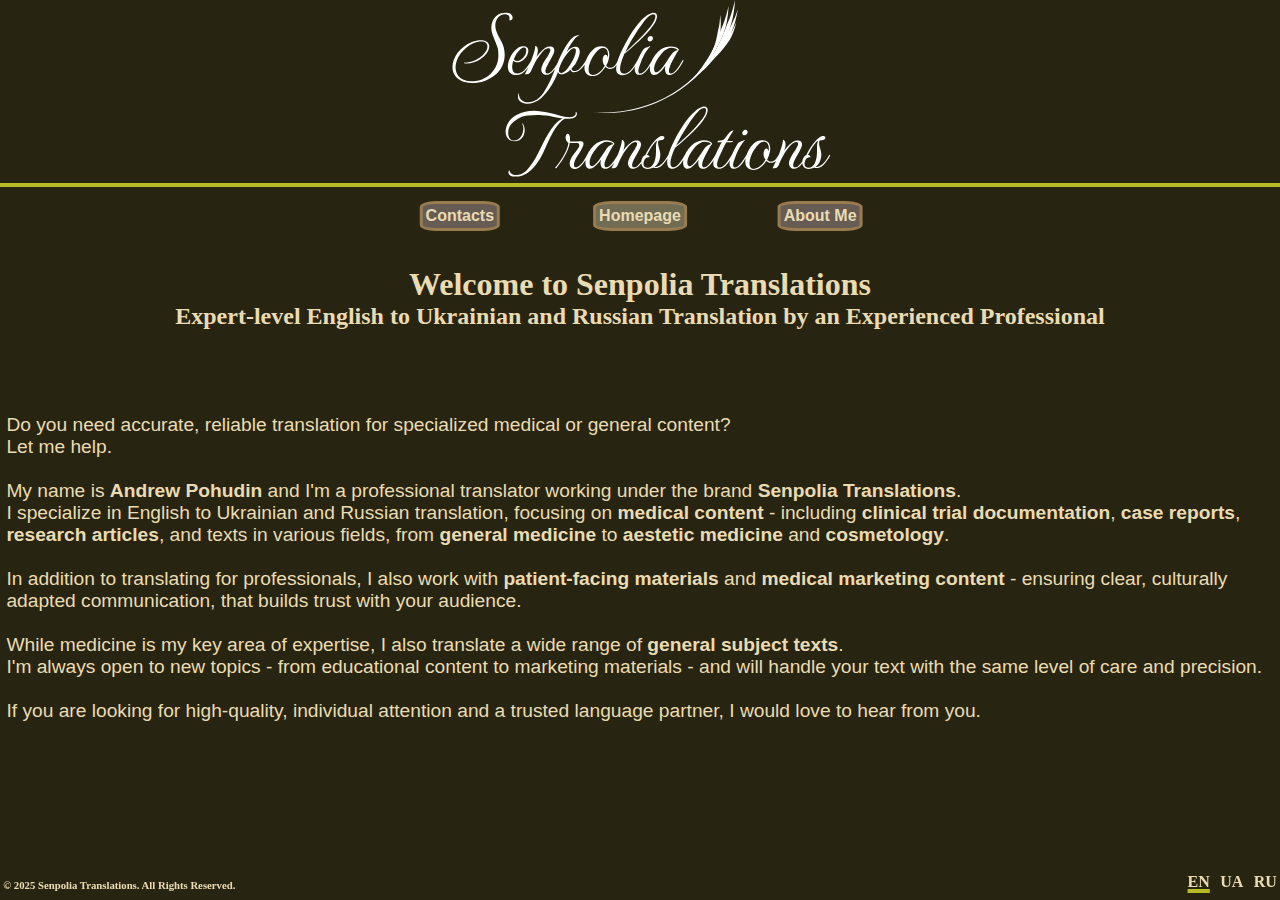
<file: index.html>
<!DOCTYPE html>
<html lang="en">
  <head>
    <meta charset="UTF-8">
    <meta name="viewport" content="width=device-width, initial-scale=1">
    <title>Senpolia Translations - Professional Translation Services</title>
    <meta name="description" content="Professional medical translation from English into Ukrainian and Russian. Senpolia Translations delivers precise, reliable language solutions for life sciences and healthcare industries.">
    <link rel="icon" type="svg+xml" href="./favicon.svg">
    <meta http-equiv="Content-Security-Policy" content="default-src 'self'; img-src 'self'; style-src 'self'; object-src 'none'">
    <link rel="stylesheet" href="./css/index.css">
    <meta name="google-site-verification" content="Jv1XWz5EisPBhUmOPkl0Ue0lr7yRQaDIZRuBOZKJ_iM" />
  </head>
  <body>
    <div class="header">
      <img id="Main_logo" src="./images/website-logo.svg" alt="Website Logo">
    </div>
    <div id="redline"></div>
    <nav class="menu">
        <a href="./index.html" id="Homepage">Homepage</a>
        <a href="./about/about.html" id="About_Me">About Me</a>
        <a href="./contacts/contacts.html" id="Contacts">Contacts</a> 
    </nav>
    <div id="greenline"></div>
    <h6 class="copyright">© 2025 Senpolia Translations. All Rights Reserved.</h6>
    <nav class="languages">
      <a href="./index.html" id="en">EN</a>
      <a href="./ua/index.html" id="ua">UA</a>
      <a href="./ru/index.html" id="ru">RU</a>
    </nav>
    <div class="greeting">
      <h1>Welcome to Senpolia Translations</h1>
      <h2>Expert-level English to Ukrainian and Russian Translation by an Experienced Professional</h2>
    </div>
    <div class="other-info">
      <p>Do you need accurate, reliable translation for specialized medical or general content?</p>
      <p>Let me help.</p>
      <br>
      <p>My name is <b>Andrew Pohudin</b> and I'm a professional translator working under the brand <b>Senpolia Translations</b>.</p>
      <p>I specialize in English to Ukrainian and Russian translation, focusing on <b>medical content</b> - including <b>clinical trial documentation</b>, <b>case reports</b>, <b>research articles</b>, and texts in various fields, from <b>general medicine</b> to <b>aestetic medicine</b> and <b>cosmetology</b>.</p>
      <br>
      <p>In addition to translating for professionals, I also work with <b>patient-facing materials</b> and <b>medical marketing content</b> - ensuring clear, culturally adapted communication, that builds trust with your audience.</p>
      <br>
      <p>While medicine is my key area of expertise, I also translate a wide range of <b>general subject texts</b>.<br>I'm always open to new topics - from educational content to marketing materials - and will handle your text with the same level of care and precision.</p>
      <br>
      <p>If you are looking for high-quality, individual attention and a trusted language partner, I would love to hear from you.</p>
    </div>
  </body>
</html>
</file>
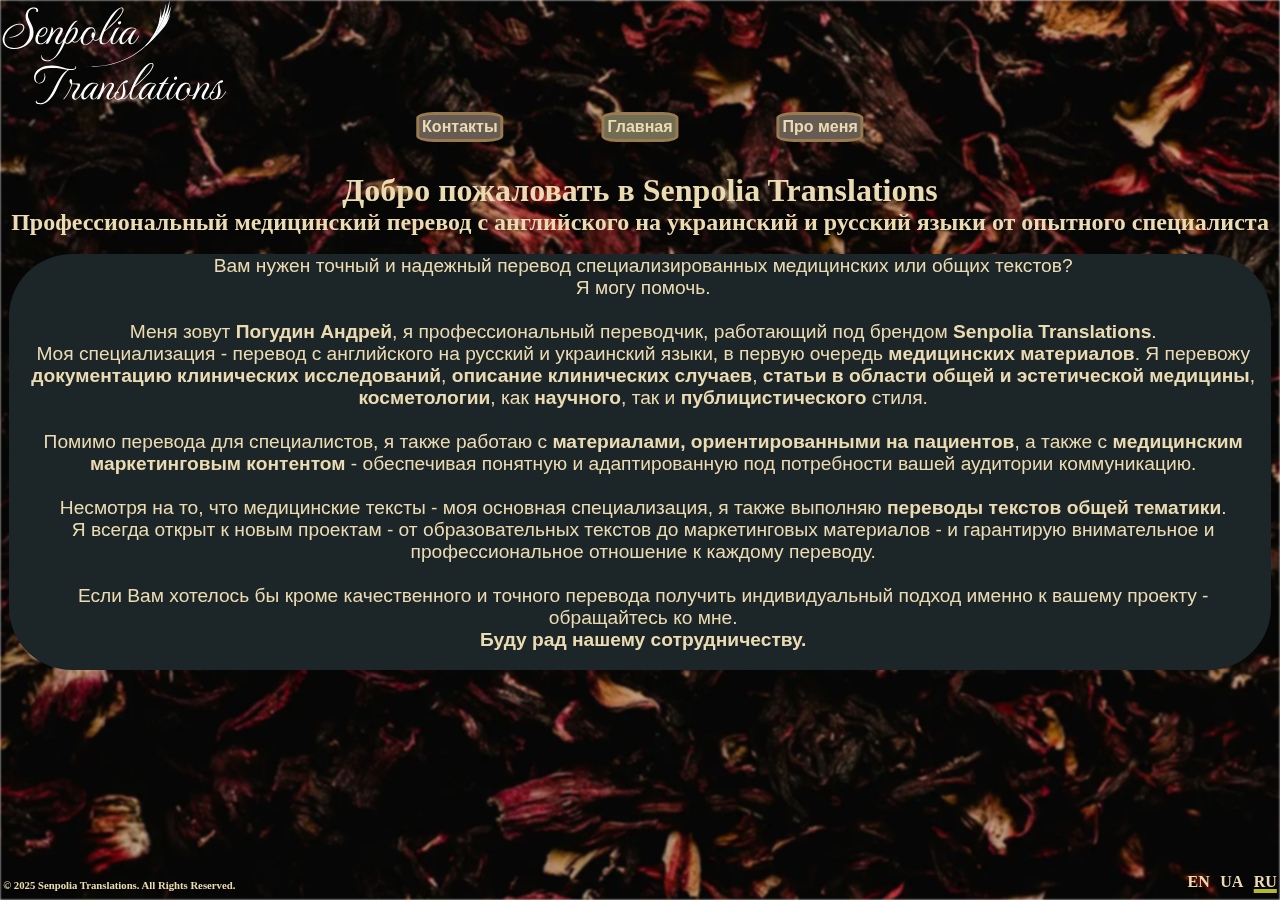
<file: ru/index.html>
<!DOCTYPE html>
<html lang="ru">
  <head>
    <meta charset="UTF-8">
    <meta name="viewport" content="width=device-width, initial-scale=1">
    <title>Senpolia Translations - Профессиональные услуги перевода</title>
    <meta name="description" content="Senpolia Translations предлагает профессиональные услуги медицинского перевода с английского на украинский и русский языки. Точность, конфиденциальность и специализация в сфере здравоохранения и фармацевтики.">
    <link rel="icon" type="svg+xml" href="../favicon.svg">
    <link rel="stylesheet" href="./css/index.css">
    <meta http-equiv="Content-Security-Policy" content="default-src 'self'; img-src 'self'; style-src 'self'; object-src 'none'">
  </head>
  <body>
    <div class="header">
      <img id="Main_logo" src="../images/website-logo.svg" alt="Website Logo">
    </div>
    <div id="redline"></div>
    <nav class="menu">
        <a href="./index.html" id="Homepage">Главная</a>
        <a href="./about/about.html" id="About_Me">Про меня</a>
        <a href="./contacts/contacts.html" id="Contacts">Контакты</a> 
    </nav>
    <div id="greenline"></div>
    <h6 class="copyright">© 2025 Senpolia Translations. All Rights Reserved.</h6>
    <nav class="languages">
      <a href="../index.html" id="en">EN</a>
      <a href="../ua/index.html" id="ua">UA</a>
      <a href="./index.html" id="ru">RU</a>
    </nav>
    <div class="greeting">
      <h1>Добро пожаловать в Senpolia Translations</h1>
      <h2>Профессиональный медицинский перевод с английского на украинский и русский языки от опытного специалиста</h2>
    </div>
    <div class="other-info">
      <p>Вам нужен точный и надежный перевод специализированных медицинских или общих текстов?</p>
      <p>Я могу помочь.</p>
      <br>
      <p>Меня зовут <b>Погудин Андрей</b>, я профессиональный переводчик, работающий под брендом <b>Senpolia Translations</b>.</p>
      <p>Моя специализация - перевод с английского на русский и украинский языки, в первую очередь <b>медицинских материалов</b>. Я перевожу <b>документацию клинических исследований</b>, <b>описание клинических случаев</b>, <b>статьи в области общей и эстетической медицины</b>, <b>косметологии</b>, как <b>научного</b>, так и <b>публицистического</b> стиля.</p>
      <br>
      <p>Помимо перевода для специалистов, я также работаю с <b>материалами, ориентированными на пациентов</b>, а также с <b>медицинским маркетинговым контентом</b> - обеспечивая понятную и адаптированную под потребности вашей аудитории коммуникацию.</p>
      <br>
      <p>Несмотря на то, что медицинские тексты - моя основная специализация, я также выполняю <b>переводы текстов общей тематики</b>.</p>
      <p>Я всегда открыт к новым проектам - от образовательных текстов до маркетинговых материалов - и гарантирую внимательное и профессиональное отношение к каждому переводу.</p>
      <br>
      <p>Если Вам хотелось бы кроме качественного и точного перевода получить индивидуальный подход именно к вашему проекту - обращайтесь ко мне.</p>
      <p><b>Буду рад нашему сотрудничеству.</b></p>
    </div>
  </body>
</html>
</file>
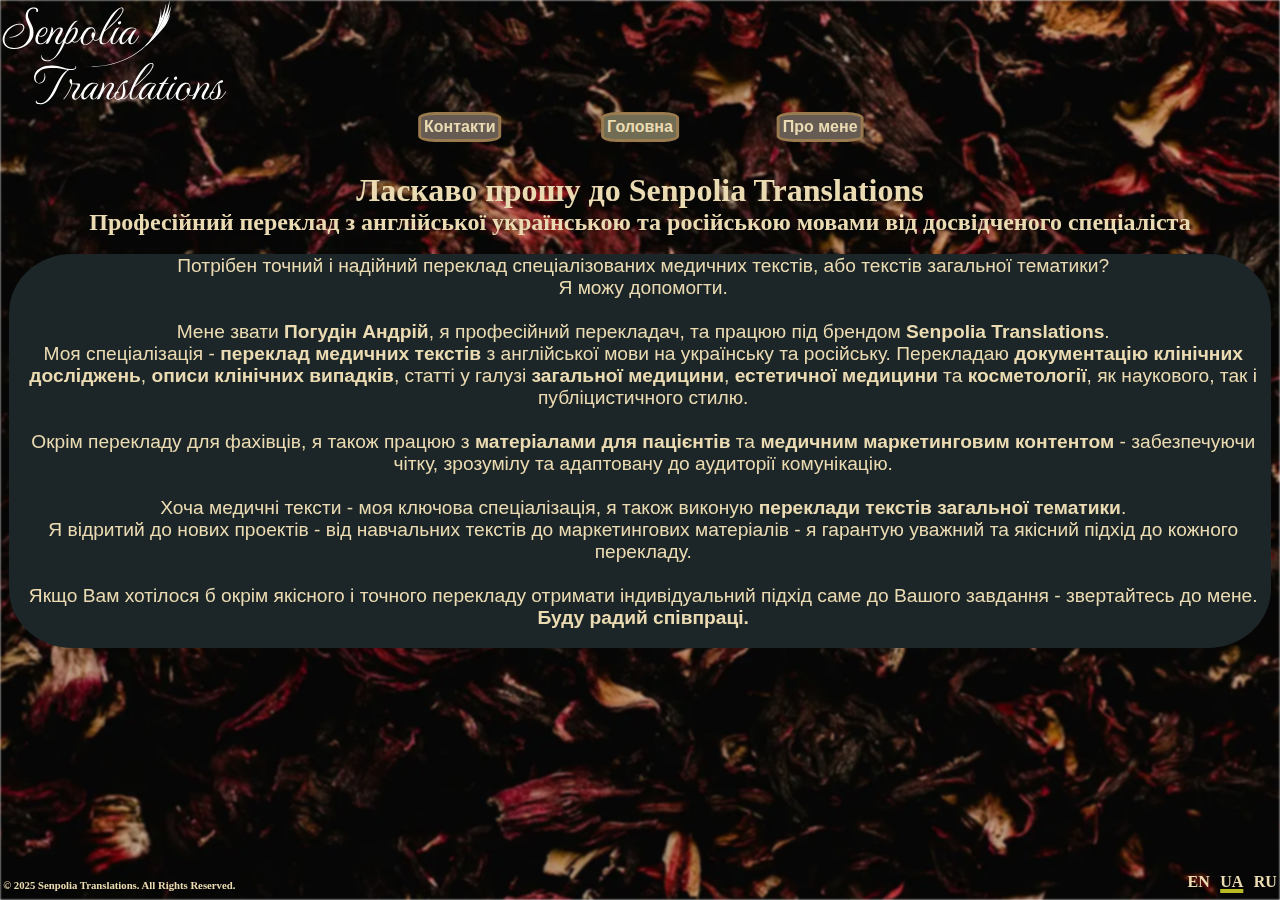
<file: ua/index.html>
<!DOCTYPE html>
<html lang="uk">
  <head>
    <meta charset="UTF-8">
    <meta name="viewport" content="width=device-width, initial-scale=1">
    <title>Senpolia Translations - професійні послуги перекладу</title>
    <meta name="description" content="Професійні послуги перекладу вузькоспеціалізованих медичних текстів, документів, статей з англійської мови. Переклад текстів у галузі загальної медицини з англійської мови. Високоякісний переклад текстів загальної тематики, маркетингових матеріалів з англійської мови.">
    <link rel="icon" type="svg+xml" href="../favicon.svg">
    <link rel="stylesheet" href="./css/index.css">
    <meta http-equiv="Content-Security-Policy" content="default-src 'self'; img-src 'self'; style-src 'self'; object-src 'none'">
  </head>
  <body>
    <div class="header">
      <img id="Main_logo" src="../images/website-logo.svg" alt="Website Logo">
    </div>
    <div id="redline"></div>
    <nav class="menu">
        <a href="./index.html" id="Homepage">Головна</a>
        <a href="./about/about.html" id="About_Me">Про мене</a>
        <a href="./contacts/contacts.html" id="Contacts">Контакти</a> 
    </nav>
    <div id="greenline"></div>
    <h6 class="copyright">© 2025 Senpolia Translations. All Rights Reserved.</h6>
    <nav class="languages">
      <a href="../index.html" id="en">EN</a>
      <a href="./index.html" id="ua">UA</a>
      <a href="../ru/index.html" id="ru">RU</a>
    </nav>
    <div class="greeting">
      <h1>Ласкаво прошу до Senpolia Translations</h1>
      <h2>Професійний переклад з англійської українською та російською мовами від досвідченого спеціаліста</h2>
    </div>
    <div class="other-info">
      <p>Потрібен точний і надійний переклад спеціалізованих медичних текстів, або текстів загальної тематики?</p>
      <p>Я можу допомогти.</p>
      <br>
      <p>Мене звати <b>Погудін Андрій</b>, я професійний перекладач, та працюю під брендом <b>Senpolia Translations</b>.</p>
      <p>Моя спеціалізація - <b>переклад медичних текстів</b> з англійської мови на українську та російську. Перекладаю <b>документацію клінічних досліджень</b>, <b>описи клінічних випадків</b>, статті у галузі <b>загальної медицини</b>, <b>естетичної медицини</b> та <b>косметології</b>, як наукового, так і публіцистичного стилю.</p>
      <br>
      <p>Окрім перекладу для фахівців, я також працюю з <b>матеріалами для пацієнтів</b> та <b>медичним маркетинговим контентом</b> - забезпечуючи чітку, зрозумілу та адаптовану до аудиторії комунікацію.</p>
      <br>
      <p>Хоча медичні тексти - моя ключова спеціалізація, я також виконую <b>переклади текстів загальної тематики</b>.</p>
      <p>Я відритий до нових проектів - від навчальних текстів до маркетингових матеріалів - я гарантую уважний та якісний підхід до кожного перекладу.</p>
      <br>
      <p>Якщо Вам хотілося б окрім якісного і точного перекладу отримати індивідуальний підхід саме до Вашого завдання - звертайтесь до мене.</p>
      <p><b>Буду радий співпраці.</b></p>
    </div>
  </body>
</html>
</file>
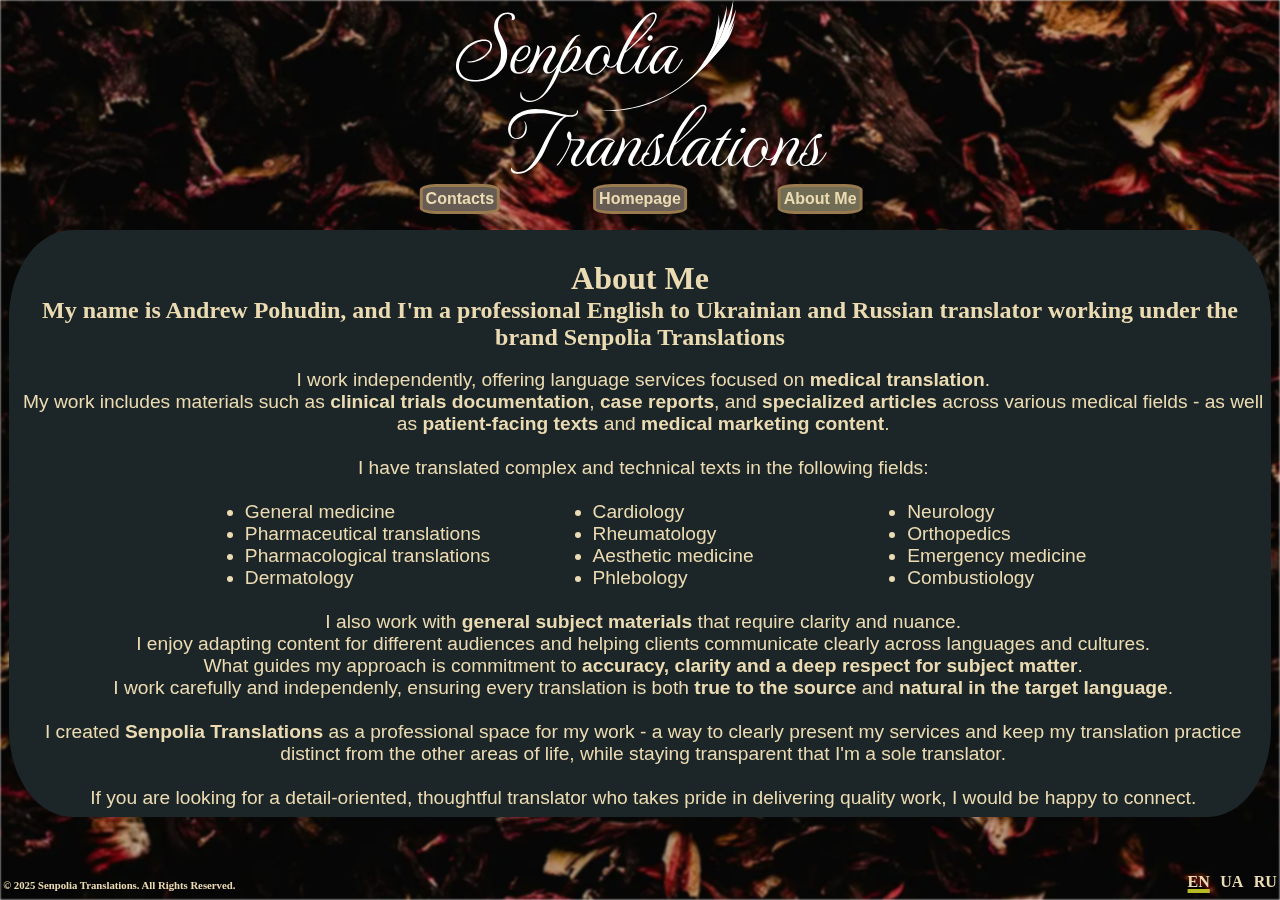
<file: about/about.html>
<!DOCTYPE html>
<html lang="en">
  <head>
    <meta charset="UTF-8">
    <meta name="viewport" content="width=device-width, initial-scale=1">
    <title>Senpolia Translations - About</title>
    <meta name="description" content="Meet the founder of Senpolia Translations: a professional medical translator committed to accurate and culturally appropriate English to Ukrainian and Russian translations">
    <!-- <link rel="icon" type="svg+xml" href="../favicon.svg"> -->
    <link rel="icon" type="image/png" href="../favicon-192.png">
    <meta http-equiv="Content-Security-Policy" content="default-src 'self'; img-src 'self'; style-src 'self'; object-src 'none'">
    <link rel="stylesheet" href="../css/about.css">
    <script type="application/ld+json">
      {
        "@context": "https://schema.org",
        "@type": "ProfessionalService",
        "name": "Senpolia Translations",
        "url": "https://senpolia-translations.pages.dev/about/about",
        "description": "Meet the founder of Senpolia Translations: a professional medical translator committed to accurate and culturally appropriate English to Ukrainian and Russian translations",
        "AreaServed": [
          { "@type": "Country", "name": "Ukraine" },
          { "@type": "Continent", "name": "Europe" },
          { "@type": "Country", "name": "United States" }
        ],
        "SameAs": [
          "https://www.linkedin.com/in/andrew-pohudin-445a6b320/"
        ],
        "serviceType": "English to Ukrainian and Russian translation",
        "produces": "Translated documents in DOCX, PDF, ODT, or TXT format",
        "provider": {
          "@type": "Person",
          "name": "Andrew Pohudin"
        },
        "address": {
          "@type": "PostalAddress",
          "addressLocality": "Kyiv",
          "addressCountry": "UA"
        }
      }
    </script>
  </head>
  <body>
    <header>
      <img id="Main_logo" src="../images/website-logo.svg" alt="Website Logo">
      <nav class="menu">
          <a href="../index.html" id="Homepage">Homepage</a>
          <a href="./about.html" id="About_Me">About Me</a>
          <a href="../contacts/contacts.html" id="Contacts">Contacts</a> 
      </nav>
    </header>
    <main>
      <section class="aboutme-info">
        <h1><b>About Me</b></h1>
        <h2>My name is Andrew Pohudin, and I'm a professional English to Ukrainian and Russian translator working under the brand <b>Senpolia Translations</b></h2>
      </section>
      <section class ="aboutme-otherinfo">
        <p class="first">I work independently, offering language services focused on <b>medical translation</b>.</p>
        <p class="first">My work includes materials such as <b>clinical trials documentation</b>, <b>case reports</b>, and <b>specialized articles</b> across various medical fields - as well as <b>patient-facing texts</b> and <b>medical marketing content</b>.</p>
        <br>
        <p class="second">I have translated complex and technical texts in the following fields:</p>
        <br>
        <div class="areas-container">
          <ul id="areas-1">
            <li>General medicine</li>
            <li>Pharmaceutical translations</li>
            <li>Pharmacological translations</li>
            <li>Dermatology</li>
          </ul>
          <ul id="areas-2">
            <li>Cardiology</li>
            <li>Rheumatology</li>
            <li>Aesthetic medicine</li>
            <li>Phlebology</li>
          </ul>
          <ul id="areas-3">
            <li>Neurology</li>
            <li>Orthopedics</li>
            <li>Emergency medicine</li>
            <li>Combustiology</li>
          </ul>
        </div>
        <br>
        <p class="second">I also work with <b>general subject materials</b> that require clarity and nuance.<br>I enjoy adapting content for different audiences and helping clients communicate clearly across languages and cultures.</p>
        <p class="second">What guides my approach is commitment to <b>accuracy, clarity and a deep respect for subject matter</b>.<br>I work carefully and independenly, ensuring every translation is both <b>true to the source</b> and <b>natural in the target language</b>.</p>
        <br>
        <p class="last">I created <b>Senpolia Translations</b> as a professional space for my work - a way to clearly present my services and keep my translation practice distinct from the other areas of life, while staying transparent that I'm a sole translator.</p>
        <br>
        <p class="last">If you are looking for a detail-oriented, thoughtful translator who takes pride in delivering quality work, I would be happy to connect.</p>
      </section>
    </main>
    <footer>
      <h6 class="copyright">© 2025 Senpolia Translations. All Rights Reserved.</h6>
      <nav class="languages">
        <a href="../about/about.html" id="en">EN</a>
        <a href="../ua/about/about.html" id="ua">UA</a>
        <a href="../ru/about/about.html" id="ru">RU</a>
      </nav>
    </footer>
  </body>
</html>
</file>
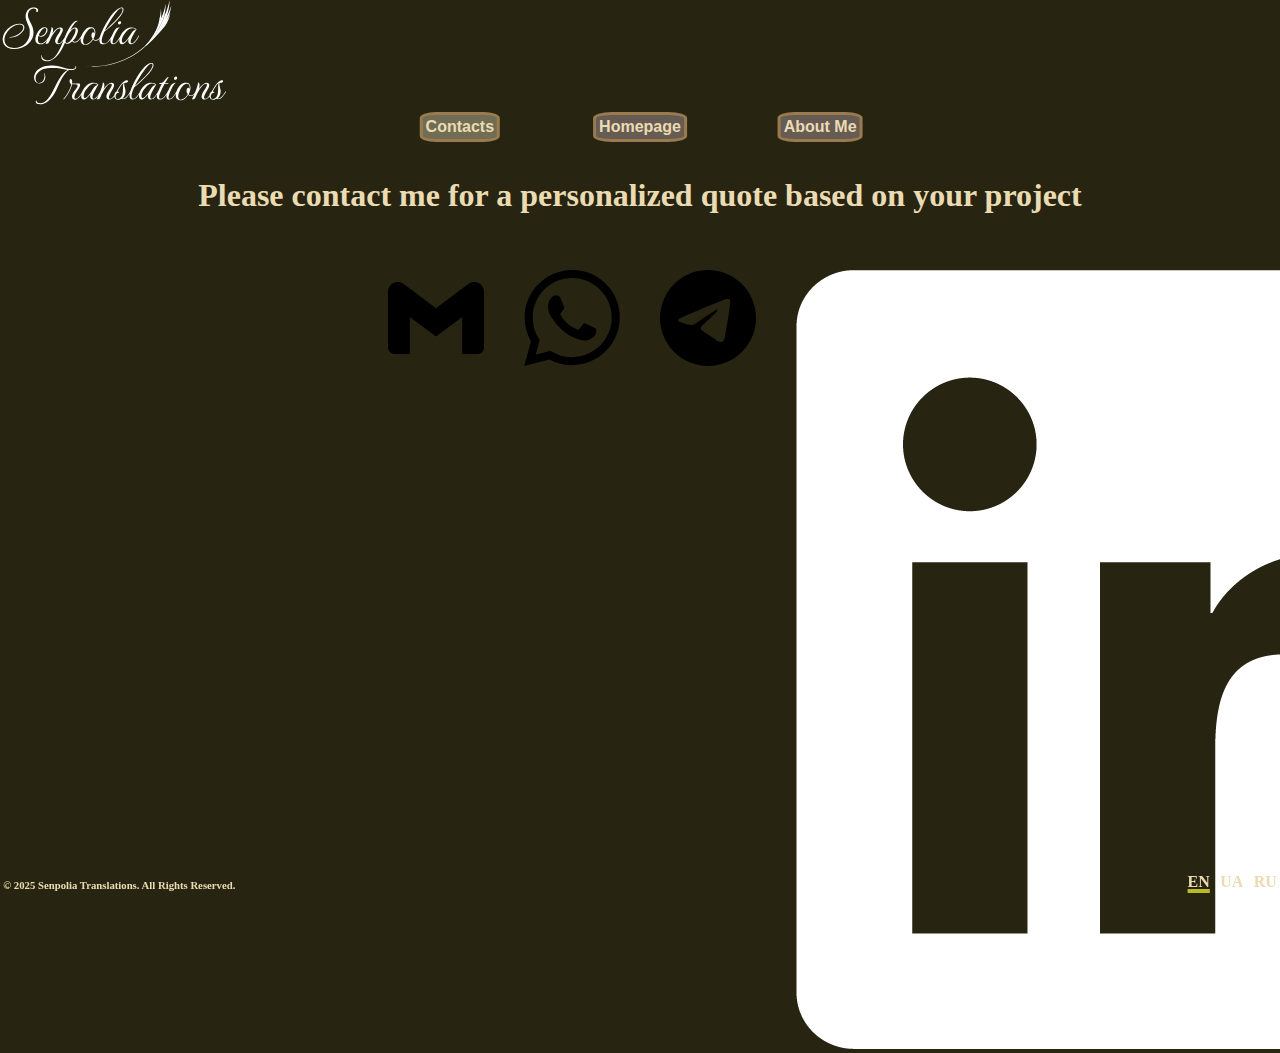
<file: contacts/contacts.html>
<!DOCTYPE html>
<html lang="en">
  <head>
    <meta charset="UTF-8">
    <meta name="viewport" content="width=device-width, initial-scale=1">
    <title>Senpolia Translations - Contacts</title>
    <meta name="description" content="Contact Senpolia Translations to request a quote or discuss your English to Ukrainian/Russian medical translation needs. Prompt replies and professional service guaranteed.">
    <!-- <link rel="icon" type="svg+xml" href="../favicon.svg"> -->
    <link rel="icon" type="image/png" href="../favicon-192.png">
    <link rel="stylesheet" href="../css/contacts.css">
    <meta http-equiv="Content-Security-Policy" content="default-src 'self'; img-src 'self'; style-src 'self'; object-src 'none'">
    <script type="application/ld+json">
      {
        "@context": "https://schema.org",
        "@type": "ProfessionalService",
        "name": "Senpolia Translations",
        "url": "https://senpolia-translations.pages.dev/contacts/contacts",
        "description": "Contact Senpolia Translations to request a quote or discuss your English to Ukrainian/Russian medical translation needs. Prompt replies and professional service guaranteed.",
        "AreaServed": [
          { "@type": "Country", "name": "Ukraine" },
          { "@type": "Continent", "name": "Europe" },
          { "@type": "Country", "name": "United States" }
        ],
        "SameAs": [
          "https://www.linkedin.com/in/andrew-pohudin-445a6b320/"
        ],
        "serviceType": "English to Ukrainian and Russian translation",
        "produces": "Translated documents in DOCX, PDF, ODT, or TXT format",
        "provider": {
          "@type": "Person",
          "name": "Andrew Pohudin"
        },
        "address": {
          "@type": "PostalAddress",
          "addressLocality": "Kyiv",
          "addressCountry": "UA"
        }
      }
    </script>
  </head>
  <body>
    <header>
      <img id="Main_logo" src="../images/website-logo.svg" alt="Website Logo">
      <nav class="menu">
          <a href="../index.html" id="Homepage">Homepage</a>
          <a href="../about/about.html" id="About_Me">About Me</a>
          <a href="./contacts.html" id="Contacts">Contacts</a> 
      </nav>
    </header>
    <main>
      <h1>Please contact me for a personalized quote based on your project</h1>
      <section class="logos-container">
        <a href="mailto:senpoliaterra@gmail.com" class="gmail-logo" target="_blank" rel="noopener noreferrer">
          <img src="../images/gmail-light.svg" alt="Gmail logo">
        </a>
        <a href="https://wa.me/380939488559" class="whatsapp-logo" target="_blank" rel="noopener noreferrer">
          <img src="../images/whatsapp-light.svg" alt="Whatsapp logo">
        </a>
        <a href="https://t.me/SpTr_translations" class="telegram-logo" target="_blank" rel="noopener noreferrer">
          <img src="../images/telegram-light.svg" alt="Telegram logo">
        </a>
        <a href="http://www.linkedin.com/in/andrew-pohudin-445a6b320" class="linkedin-logo" target="_blank" rel="noopener noreferrer">
          <img src="../images/linkedin-light.png" alt="LinkedIn logo">
        </a>
      </section>
    </main>
    <footer>
      <h6 class="copyright">© 2025 Senpolia Translations. All Rights Reserved.</h6>
      <nav class="languages">
        <a href="./contacts.html" id="en">EN</a>
        <a href="../ua/contacts/contacts.html" id="ua">UA</a>
        <a href="../ru/contacts/contacts.html" id="ru">RU</a>
      </nav>
    </footer>
  </body>
</html>
</file>
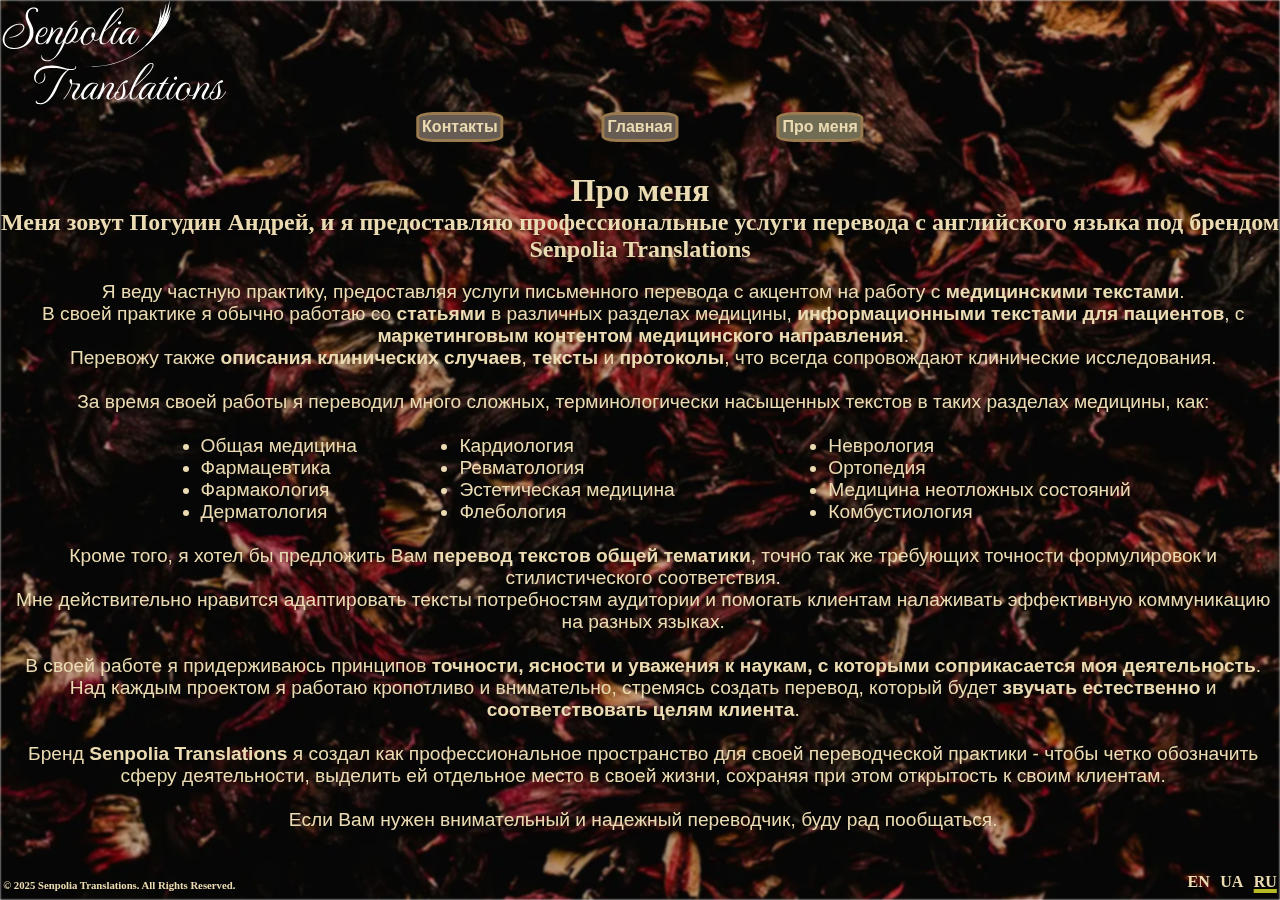
<file: ru/about/about.html>
<!DOCTYPE html>
<html lang="en">
  <head>
    <meta charset="UTF-8">
    <meta name="viewport" content="width=device-width, initial-scale=1">
    <title>Senpolia Translations - Про меня</title>
    <meta name="description" content="Узнайте больше о переводчике, стоящим за Senpolia Translations - специалисте по переводу с английского на украинский русский с глубоким знанием терминологии в области здравоохранения.">
    <link rel="icon" type="svg+xml" href="../../favicon.svg">
    <meta http-equiv="Content-Security-Policy" content="default-src 'self'; img-src 'self'; style-src 'self'; object-src 'none'">
    <link rel="stylesheet" href="../css/about.css">
  </head>
  <body>
    <div class="header">
      <img id="Main_logo" src="../../images/website-logo.svg" alt="Website Logo">
    </div>
    <div id="redline"></div>
    <nav class="menu">
        <a href="../index.html" id="Homepage">Главная</a>
        <a href="../about/about.html" id="About_Me">Про меня</a>
        <a href="../contacts/contacts.html" id="Contacts">Контакты</a> 
    </nav>
    <div id="greenline"></div>
    <h6 class="copyright">© 2025 Senpolia Translations. All Rights Reserved.</h6>
    <nav class="languages">
      <a href="../../about/about.html" id="en">EN</a>
      <a href="../../ua/about/about.html" id="ua">UA</a>
      <a href="../../ru/about/about.html" id="ru">RU</a>
    </nav>
    <div class="aboutme-info">
      <h1><b>Про меня</b></h1>
      <h2>Меня зовут Погудин Андрей, и я предоставляю профессиональные услуги перевода с английского языка под брендом Senpolia Translations</h2>
    </div>
    <div class ="aboutme-otherinfo">
      <p>Я веду частную практику, предоставляя услуги письменного перевода с акцентом на работу с <b>медицинскими текстами</b>.</p>
      <p>В своей практике я обычно работаю со <b>статьями</b> в различных разделах медицины, <b>информационными текстами для пациентов</b>, с <b>маркетинговым контентом медицинского направления</b>.</p>
      <p>Перевожу также <b>описания клинических случаев</b>, <b>тексты</b> и <b>протоколы</b>, что всегда сопровождают клинические исследования.</p>
      <br>
      <p>За время своей работы я переводил много сложных, терминологически насыщенных текстов в таких разделах медицины, как:</p>
      <br>
      <div class="areas-container">
        <ul id="areas-1">
          <li>Общая медицина</li>
          <li>Фармацевтика</li>
          <li>Фармакология</li>
          <li>Дерматология</li>
        </ul>
        <ul id="areas-2">
          <li>Кардиология</li>
          <li>Ревматология</li>
          <li>Эстетическая медицина</li>
          <li>Флебология</li>
        </ul>
        <ul id="areas-3">
          <li>Неврология</li>
          <li>Ортопедия</li>
          <li>Медицина неотложных состояний</li>
          <li>Комбустиология</li>
        </ul>
      </div>
      <br>
      <p>Кроме того, я хотел бы предложить Вам <b>перевод текстов общей тематики</b>, точно так же требующих точности формулировок и стилистического соответствия.</p>
      <p>Мне действительно нравится адаптировать тексты потребностям аудитории и помогать клиентам налаживать эффективную коммуникацию на разных языках.</p>
      <br>
      <p>В своей работе я придерживаюсь принципов <b>точности, ясности и уважения к наукам, с которыми соприкасается моя деятельность</b>.</p>
      <p>Над каждым проектом я работаю кропотливо и внимательно, стремясь создать перевод, который будет <b>звучать естественно</b> и <b>соответствовать целям клиента</b>.</p>
      <br>
      <p>Бренд <b>Senpolia Translations</b> я создал как профессиональное пространство для своей переводческой практики - чтобы четко обозначить сферу деятельности, выделить ей отдельное место в своей жизни, сохраняя при этом открытость к своим клиентам.</p>
      <br>
      <p>Если Вам нужен внимательный и надежный переводчик, буду рад пообщаться.</p>
    </div>
  </body>
</html>
</file>
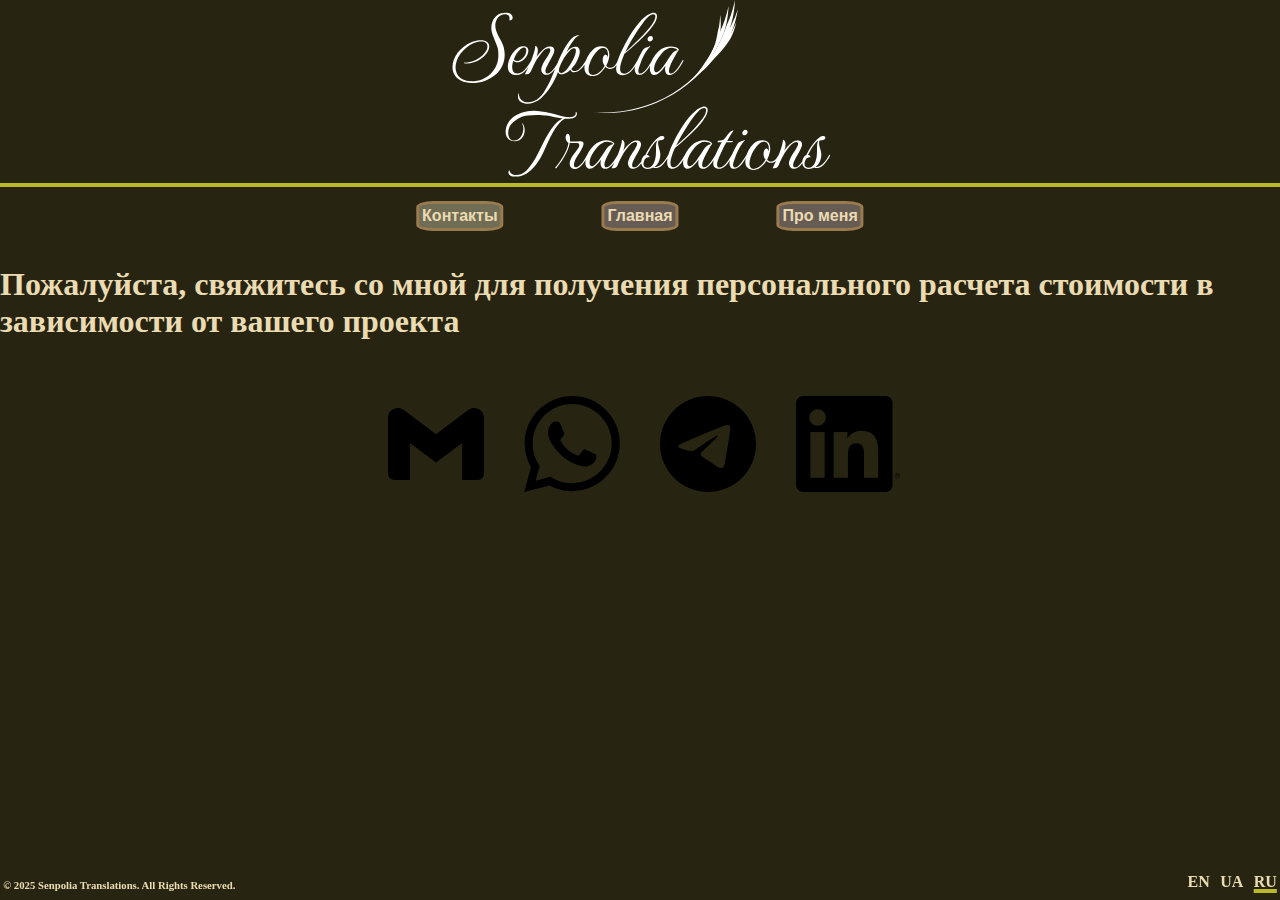
<file: ru/contacts/contacts.html>
<!DOCTYPE html>
<html lang="ru">
  <head>
    <meta charset="UTF-8">
    <meta name="viewport" content="width=device-width, initial-scale=1">
    <title>Senpolia Translations - Контакты</title>
    <meta name="description" content="Свяжитесь с Senpolia Translations, чтобы обсудить проект или для запросить медицинский перевод с английского на украинский или русский. Оперативный ответ и профессиональный подход гарантированы.">
    <link rel="icon" type="svg+xml" href="../../favicon.svg">
    <link rel="alternate icon" type="image/x-icon" href="../../favicon.ico">
    <link rel="stylesheet" href="../css/contacts.css">
    <meta http-equiv="Content-Security-Policy" content="default-src 'self'; img-src 'self'; style-src 'self'; object-src 'none'">
    <script type="application/ld+json">
      {
        "@context": "https://schema.org",
        "@type": "ProfessionalService",
        "name": "Senpolia Translations",
        "url": "https://senpolia-translations.pages.dev/ru/contacts/contacts",
        "description": "Свяжитесь с Senpolia Translations, чтобы обсудить проект или для запросить медицинский перевод с английского на украинский или русский. Оперативный ответ и профессиональный подход гарантированы.",
        "AreaServed": [
          { "@type": "Country", "name": "Украина" },
          { "@type": "Continent", "name": "Европа" },
          { "@type": "Country", "name": "США" }
        ],
        "SameAs": [
          "https://www.linkedin.com/in/andrew-pohudin-445a6b320/"
        ],
        "serviceType": "Перевод текстов с английского на украинский и русский языки",
        "produces": "Переведенные документы в форматах DOCX, PDF, ODT, или TXT",
        "provider": {
          "@type": "Person",
          "name": "Andrew Pohudin"
        },
        "address": {
          "@type": "PostalAddress",
          "addressLocality": "Киев",
          "addressCountry": "UA"
        }
      }
    </script>
  </head>
  <body>
    <div class="header">
      <img id="Main_logo" src="../../images/website-logo.svg" alt="Website Logo">
    </div>
    <div id="redline"></div>
    <nav class="menu">
        <a href="../index.html" id="Homepage">Главная</a>
        <a href="../about/about.html" id="About_Me">Про меня</a>
        <a href="./contacts.html" id="Contacts">Контакты</a> 
    </nav>
    <div id="greenline"></div>
    <h6 class="copyright">© 2025 Senpolia Translations. All Rights Reserved.</h6>
    <nav class="languages">
      <a href="../../contacts/contacts.html" id="en">EN</a>
      <a href="../../ua/contacts/contacts.html" id="ua">UA</a>
      <a href="../../ru/contacts/contacts.html" id="ru">RU</a>
    </nav>
    <h1>Пожалуйста, свяжитесь со мной для получения персонального расчета стоимости в зависимости от вашего проекта</h1>
    <div class="logos-container">
      <a href="mailto:senpoliaterra@gmail.com" class="gmail-logo" target="_blank" rel="noopener noreferrer">
        <img src="../../images/gmail-dark.svg" alt="Gmail logo">
      </a>
      <a href="https://wa.me/380939488559" class="whatsapp-logo" target="_blank" rel="noopener noreferrer">
        <img src="../../images/whatsapp.svg" alt="Whatsapp logo">
      </a>
      <a href="https://t.me/@SpTr_Translations" class="telegram-logo" target="_blank" rel="noopener noreferrer">
        <img src="../../images/telegram-dark.svg" alt="Telegram logo">
      </a>
      <a href="http://www.linkedin.com/in/andrew-pohudin-445a6b320" class="linkedin-logo" target="_blank" rel="noopener noreferrer">
        <img src="../../images/linkedin-logo.png" alt="LinkedIn logo">
      </a>
    </div>
  </body>
</html>
</file>
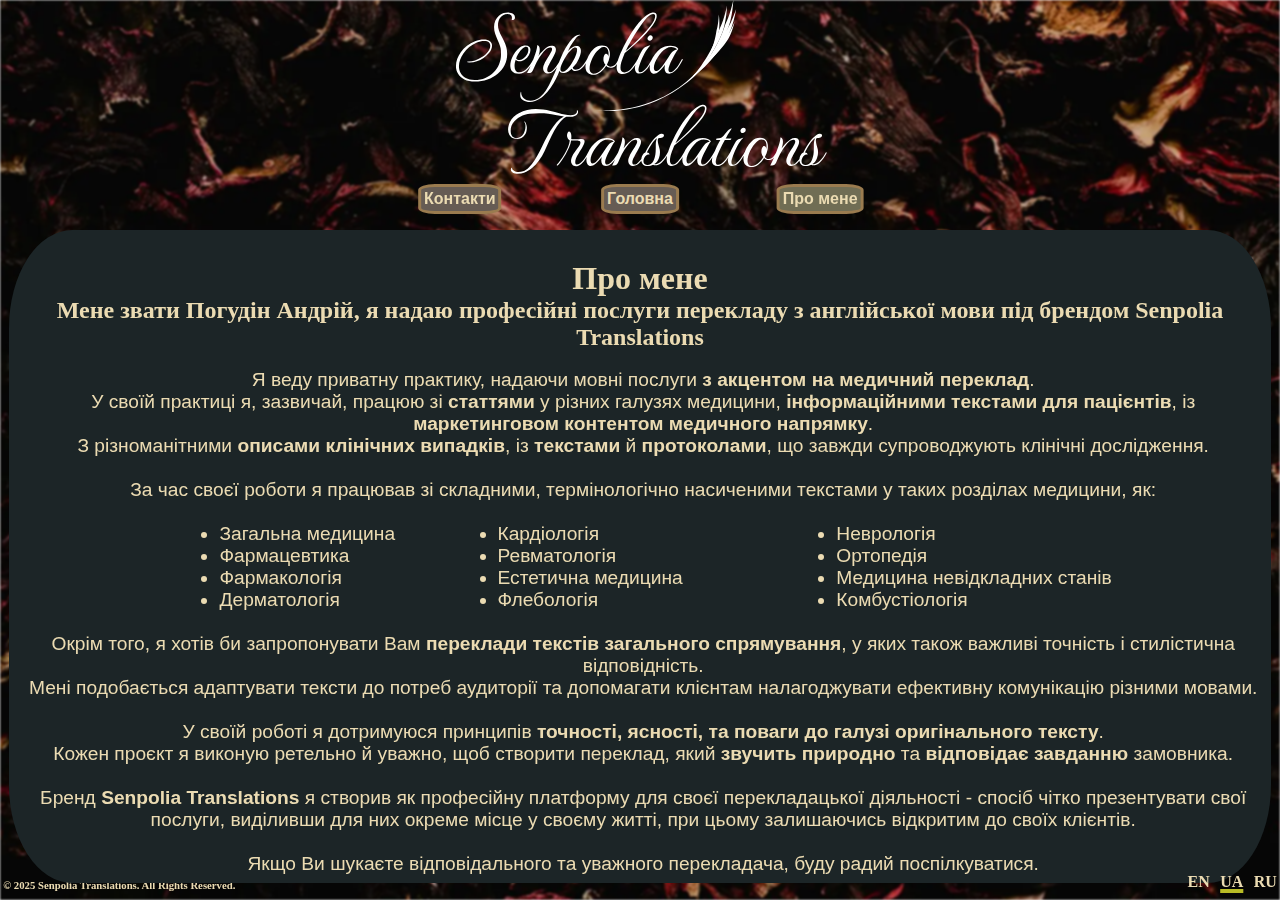
<file: ua/about/about.html>
<!DOCTYPE html>
<html lang="uk">
  <head>
    <meta charset="UTF-8">
    <meta name="viewport" content="width=device-width, initial-scale=1">
    <title>Senpolia Translations - Про мене</title>
    <meta name="description" content="Дізнайтесь більше про перекладача, що стоїть за Senpolia Translations - фахівця з перекладу з англійської на українську та російську мови з глибоким знанням термінології в галузі охорони здоров'я.">
    <!-- <link rel="icon" type="svg+xml" href="../../favicon.svg"> -->
    <link rel="icon" type="image/png" href="../../favicon-192.png">
    <link rel="stylesheet" href="../css/about.css">
    <meta http-equiv="Content-Security-Policy" content="default-src 'self'; img-src 'self'; style-src 'self'; object-src 'none'">
    <script type="application/ld+json">
      {
        "@context": "https://schema.org",
        "@type": "ProfessionalService",
        "name": "Senpolia Translations",
        "url": "https://senpolia-translations.pages.dev/ua/about/about",
        "description": "Дізнайтесь більше про перекладача, що стоїть за Senpolia Translations - фахівця з перекладу з англійської на українську та російську мови з глибоким знанням термінології в галузі охорони здоров'я.",
        "AreaServed": [
          { "@type": "Country", "name": "Україна" },
          { "@type": "Continent", "name": "Європа" },
          { "@type": "Country", "name": "США" }
        ],
        "SameAs": [
          "https://www.linkedin.com/in/andrew-pohudin-445a6b320/"
        ],
        "serviceType": "Переклад з англійської мови на українську, або російську",
        "produces": "Перекладені документи у форматах DOCX, PDF, ODT, чи TXT",
        "provider": {
          "@type": "Person",
          "name": "Andrew Pohudin"
        },
        "address": {
          "@type": "PostalAddress",
          "addressLocality": "Київ",
          "addressCountry": "UA"
        }
      }
    </script>
  </head>
  <body>
    <header>
      <img id="Main_logo" src="../../images/website-logo.svg" alt="Website Logo">
      <nav class="menu">
        <a href="../index.html" id="Homepage">Головна</a>
        <a href="../about/about.html" id="About_Me">Про мене</a>
        <a href="../contacts/contacts.html" id="Contacts">Контакти</a> 
      </nav>
    </header>
    <main>
      <section class="aboutme-info">
        <h1><b>Про мене</b></h1>
        <h2>Мене звати Погудін Андрій, я надаю професійні послуги перекладу з англійської мови під брендом Senpolia Translations</h2>
      </section>
      <section class ="aboutme-otherinfo">
        <p class="first">Я веду приватну практику, надаючи мовні послуги <b>з акцентом на медичний переклад</b>.</p>
        <p class="first">У своїй практиці я, зазвичай, працюю зі <b>статтями</b> у різних галузях медицини, <b>інформаційними текстами для пацієнтів</b>, із <b>маркетинговом контентом медичного напрямку</b>.</p>
        <p>З різноманітними <b>описами клінічних випадків</b>, із <b>текстами</b> й <b>протоколами</b>, що завжди супроводжують клінічні дослідження.</p>
        <br>
        <p class="first">За час своєї роботи я працював зі складними, термінологічно насиченими текстами у таких розділах медицини, як:</p>
        <br>
        <div class="areas-container">
          <ul id="areas-1">
            <li>Загальна медицина</li>
            <li>Фармацевтика</li>
            <li>Фармакологія</li>
            <li>Дерматологія</li>
          </ul>
          <ul id="areas-2">
            <li>Кардіологія</li>
            <li>Ревматологія</li>
            <li>Естетична медицина</li>
            <li>Флебологія</li>
          </ul>
          <ul id="areas-3">
            <li>Неврологія</li>
            <li>Ортопедія</li>
            <li>Медицина невідкладних станів</li>
            <li>Комбустіологія</li>
          </ul>
        </div>
        <br>
        <p class="second">Окрім того, я хотів би запропонувати Вам <b>переклади текстів загального спрямування</b>, у яких також важливі точність і стилістична відповідність.</p>
        <p class="second">Мені подобається адаптувати тексти до потреб аудиторії та допомагати клієнтам налагоджувати ефективну комунікацію різними мовами.</p>
        <br>
        <p class="second">У своїй роботі я дотримуюся принципів <b>точності, ясності, та поваги до галузі оригінального тексту</b>.</p>
        <p class="last">Кожен проєкт я виконую ретельно й уважно, щоб створити переклад, який <b>звучить природно</b> та <b>відповідає завданню</b> замовника.</p>
        <br>
        <p class="last">Бренд <b>Senpolia Translations</b> я створив як професійну платформу для своєї перекладацької діяльності - спосіб чітко презентувати свої послуги, виділивши для них окреме місце у своєму житті, при цьому залишаючись відкритим до своїх клієнтів.</p>
        <br>
        <p class="last">Якщо Ви шукаєте відповідального та уважного перекладача, буду радий поспілкуватися.</p>
      </section>
    </main>
    <footer>
      <h6 class="copyright">© 2025 Senpolia Translations. All Rights Reserved.</h6>
      <nav class="languages">
        <a href="../../about/about.html" id="en">EN</a>
        <a href="../../ua/about/about.html" id="ua">UA</a>
        <a href="../../ru/about/about.html" id="ru">RU</a>
      </nav>
    </footer>
  </body>
</html>
</file>
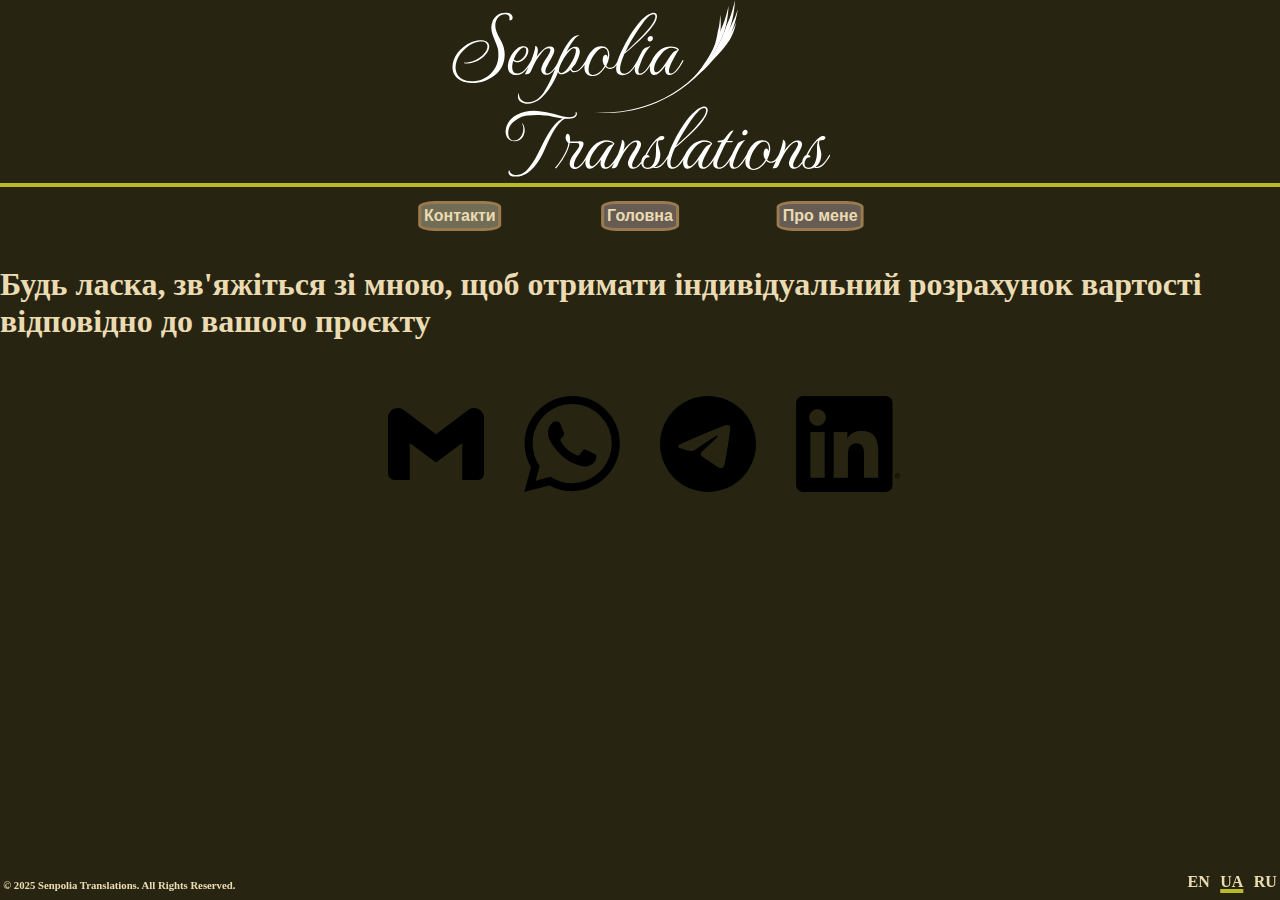
<file: ua/contacts/contacts.html>
<!DOCTYPE html>
<html lang="uk">
  <head>
    <meta charset="UTF-8">
    <meta name="viewport" content="width=device-width, initial-scale=1">
    <title>Senpolia Translations - Контакти</title>
    <meta name="description" content="Зв'яжіться з Senpolia Translations, щоб отримати консультацію або замовити медичний переклад з англійської на українську чи російську. Швидка відповідь і професійний підхід гарантовані">
    <!-- <link rel="icon" type="svg+xml" href="../../favicon.svg"> -->
    <link rel="icon" type="image/png" href="../../favicon-192.png">
    <meta http-equiv="Content-Security-Policy" content="default-src 'self'; img-src 'self'; style-src 'self'; object-src 'none'">
    <link rel="stylesheet" href="../css/contacts.css">
    <script type="application/ld+json">
      {
        "@context": "https://schema.org",
        "@type": "ProfessionalService",
        "name": "Senpolia Translations",
        "url": "https://senpolia-translations.pages.dev/ua/contacts/contacts",
        "description": "Зв'яжіться з Senpolia Translations, щоб отримати консультацію або замовити медичний переклад з англійської на українську чи російську. Швидка відповідь і професійний підхід гарантовані.",
        "AreaServed": [
          { "@type": "Country", "name": "Україна" },
          { "@type": "Continent", "name": "Європа" },
          { "@type": "Country", "name": "США" }
        ],
        "SameAs": [
          "https://www.linkedin.com/in/andrew-pohudin-445a6b320/"
        ],
        "serviceType": "Переклад з англійської мови на українську, або російську",
        "produces": "Перекладені документи у форматах DOCX, PDF, ODT, чи TXT",
        "provider": {
          "@type": "Person",
          "name": "Andrew Pohudin"
        },
        "address": {
          "@type": "PostalAddress",
          "addressLocality": "Київ",
          "addressCountry": "UA"
        }
      }
    </script>
  </head>
  <body>
    <div class="header">
      <img id="Main_logo" src="../../images/website-logo.svg" alt="Website Logo">
    </div>
    <div id="redline"></div>
    <nav class="menu">
        <a href="../index.html" id="Homepage">Головна</a>
        <a href="../about/about.html" id="About_Me">Про мене</a>
        <a href="./contacts.html" id="Contacts">Контакти</a> 
    </nav>
    <div id="greenline"></div>
    <h6 class="copyright">© 2025 Senpolia Translations. All Rights Reserved.</h6>
    <nav class="languages">
      <a href="../../contacts/contacts.html" id="en">EN</a>
      <a href="../../ua/contacts/contacts.html" id="ua">UA</a>
      <a href="../../ru/contacts/contacts.html" id="ru">RU</a>
    </nav>
    <h1>Будь ласка, зв'яжіться зі мною, щоб отримати індивідуальний розрахунок вартості відповідно до вашого проєкту</h1>
    <div class="logos-container">
      <a href="mailto:senpoliaterra@gmail.com" class="gmail-logo" target="_blank" rel="noopener noreferrer">
        <img src="../../images/gmail-dark.svg" alt="Gmail logo">
      </a>
      <a href="https://wa.me/380939488559" class="whatsapp-logo" target="_blank" rel="noopener noreferrer">
        <img src="../../images/whatsapp.svg" alt="Whatsapp logo">
      </a>
      <a href="https://t.me/@SpTr_translations" class="telegram-logo" target="_blank" rel="noopener noreferrer">
        <img src="../../images/telegram-dark.svg" alt="Telegram logo">
      </a>
      <a href="http://www.linkedin.com/in/andrew-pohudin-445a6b320" class="linkedin-logo" target="_blank" rel="noopener noreferrer">
        <img src="../../images/linkedin-logo.png" alt="LinkedIn logo">
      </a>
    </div>
  </body>
</html>
</file>
<file: css/index.css>
* {
  margin: 0;
  padding: 0;
}

body {
  background-color: #272511;
}

.header {
  display: flex;
  justify-content: center;
}

.header #Main_logo {
  height: auto;
  width: 30vw;
}
#redline {
  background-color: #b8bb26;
  height: 4px;
  width: 100%;
  margin-bottom: 1.5vh;
}

.menu {
  position: relative;
  width: 100vw;
  height: 31px;
}

.menu #About_Me {
  position: absolute;
  left: calc(50% + 180.17px);
  transform: translateX(-50%);
}

.menu #Contacts {
  position: absolute;
  left: calc(50% - 180.17px);
  transform: translateX(-50%);
}

.menu #Homepage {
  position: absolute;
  left: 50%;
  transform: translateX(-50%);
  background-color: #706d54
}
.menu a {
  color: #ebdbb2;
  background-color: #665c54;
  border: 3px solid #9a7b4f;
  border-radius: 20%;
  padding: 3px;
  text-decoration: none;
  font-family: "Roboto", sans-serif;
  font-weight: bold;
}
.menu a:hover {
  background-color: #706d54;
}

/* Greeting text */
.greeting {
  position: relative;
  top: calc(7.2vh - 31px);
  left: 50%;
  transform: translateX(-50%);
  width: fit-content;
  color: #ebdbb2;
}

.greeting h1 {
  position: relative;
  text-align: center;
}

.greeting h2 {
  position: relative;
  text-align: center;
}

.other-info {
  position: relative;
  color: #ebdbb2;
  font-family: "Roboto", sans-serif;
  font-size: 1.2em;
  top: calc(16.6vh - 31px);
  width: fit-content;
}

.other-info p {
  position: relative;
  margin-left: 0.5vw;
}

/* Languages */
.languages {
  position: fixed;
  bottom: 0;
  right: 0.25vw;
  margin-bottom: 1vh;
  font-family: "Roboto", "sans-serif";
  font-weight: bold;
}

.languages #ru {
  text-decoration: none;
  color: #ebdbb2;
}

.languages #en,
.languages #ua {
  text-decoration: none;
  margin-right: 0.5vw;
  color: #ebdbb2;
}

.languages #en {
  text-decoration: underline 4px #b8bb26;
}

.copyright {
  position: fixed;
  bottom: 0;
  left: 0.25vw;
  margin-bottom: 1vh;
  color: #ebdbb2;
}
</file>
<file: ru/css/index.css>
* {
  margin: 0;
  padding: 0;
}

html,
body {
  height: 100vh;
  width: 100vw;
}

body::before {
  content: '';
  background-image: url(../../images/leaves.webp);
  filter: blur(1.1px) brightness(0.9);
  position: fixed;
  inset: 0;
  background-position: center;
  background-repeat: no-repeat;
  background-size: cover;
  z-index: -1;
}

header {
  overflow-x: hidden;
  padding-bottom: 5px;
}

header #Main_logo {
  position: relative;
  left: 50%;
  transform: translateX(-50%);
  height: 20vh;
  width: auto;
}

@media screen and (width <= 365px) {
  header #Main_logo {
    height: 15vh;
    width: auto;
  }
}

.menu {
  position: relative;
  width: 100vw;
  height: 31px;
  text-wrap-mode: nowrap;
  animation: left-slide 2s ease-out;
}

.menu #About_Me {
  position: absolute;
  left: calc(50% + 180.17px);
  transform: translateX(-50%);
}

.menu #Contacts {
  position: absolute;
  left: calc(50% - 180.17px);
  transform: translateX(-50%);
}

.menu #Homepage {
  position: absolute;
  left: 50%;
  transform: translateX(-50%);
  background-color: #706d54
}

@media screen and (width <= 500px) {
  .menu #About_Me {
    left: calc(50% + 100.17px);
  }
  .menu #Contacts {
    left: calc(50% - 100.17px);
  }
}

.menu a {
  color: #ebdbb2;
  background-color: #665c54;
  border: 3px solid #9a7b4f;
  border-radius: 20%;
  padding: 3px;
  text-decoration: none;
  font-family: "Roboto", sans-serif;
  font-weight: bold;
  transition: all 50ms linear;
}

.menu a:hover {
  background-color: #706d54;
  outline: 2px solid #706d54;
  outline-offset: 3px;
}

@keyframes left-slide {
  from {left:200vw;}
  to {left:0;}
}

/* Greeting text */
.greeting {
  position: relative;
  top: calc(6.6vh - 31px);
  left: 50%;
  transform: translateX(-50%);
  width: fit-content;
  max-width: 100%;
  color: #ebdbb2;
  padding-bottom: 4vh;
}

.greeting h1 {
  position: relative;
  text-align: center;
}

.greeting h2 {
  position: relative;
  text-align: center;
}

.other-info {
  position: relative;
  background-color: #1c2527;
  color: #ebdbb2;
  font-family: "Roboto", sans-serif;
  font-size: 1.2em;
  top: calc(4.6vh - 31px);
  width: fit-content;
  max-width: 100%;
  overflow-x: hidden;
  border: 1px solid transparent;
  border-radius: 5% / 15%;
  margin-left: 0.7vw;
  margin-right: 0.7vw;
  padding-bottom: 2vh;
}

.other-info p {
  position: relative;
  margin-left: 0.5vw;
  text-align: center;
}

@keyframes text-from-right {
  from {right: 200vw;}
  to {right: 50%; transform: translateX(50%);}
}

/* Paragraphs Animation */
.first {
  animation: text-from-right 2s ease-out;
}
.second {
  animation: left-slide 2s ease-out;
}
.last {
  animation: text-from-right 2s ease-out;
}

/* Languages */
.languages {
  position: fixed;
  bottom: 0;
  right: 0.25vw;
  margin-bottom: 1vh;
  font-family: "Roboto", "sans-serif";
  font-weight: bold;
  z-index: 100;
}

.languages #ru {
  text-decoration: none;
  color: #ebdbb2;
}

.languages #en,
.languages #ua {
  text-decoration: none;
  margin-right: 0.5vw;
  color: #ebdbb2;
}

.languages #ru {
  text-decoration: underline 4px #b8bb26;
}

.copyright {
  position: fixed;
  bottom: 0;
  left: 0.25vw;
  margin-bottom: 1vh;
  color: #ebdbb2;
  z-index: -1;
}

@media screen and (width <= 736px) {
  html,
  body {
    height: auto;
  }

  footer {
    position: relative;
    bottom: 0;
  }

  .copyright {
    position: relative;
    margin-top: 2vh;
  }
}

@media screen and (width <= 655px) {
  .other-info {
    font-size: 1rem;
  }
}

/* Border-radius-related Media Queries */
@media screen and (500px <= width <= 1024px) {
  .other-info {
    border-radius: 8% / 10%;
  }
}
@media screen and (400px <= width <= 500px) {
  .other-info {
    border-radius: 10% / 7%;
  }
}

@media screen and (360px <= width <= 399px) {
  .other-info {
    border-radius: 10% / 6%;
  }
}
 
@media screen and (width <= 359px) {
  .other-info {
    border-radius: 13% / 6%;
  }
}

@media screen and (height <= 840px) {
  .copyright {
    position: relative;
    margin-top: 2vh;
  }
}

@media screen and (height <= 690px) {
  .other-info {
    margin-top: 9vh;
    padding-top: 5vh;
  }
}
</file>
<file: ua/css/index.css>
* {
  margin: 0;
  padding: 0;
}

html,
body {
  height: 100vh;
  width: 100vw;
}

body::before {
  content: '';
  background-image: url(../../images/leaves.webp);
  filter: blur(1.1px) brightness(0.9);
  position: fixed;
  inset: 0;
  background-position: center;
  background-repeat: no-repeat;
  background-size: cover;
  z-index: -1;
}

header {
  overflow-x: hidden;
  padding-bottom: 5px;
}

header #Main_logo {
  position: relative;
  left: 50%;
  transform: translateX(-50%);
  height: 20vh;
  width: auto;
}

@media screen and (width <= 365px) {
  header #Main_logo {
    height: 15vh;
    width: auto;
  }
}

.menu {
  position: relative;
  width: 100vw;
  height: 31px;
  text-wrap-mode: nowrap;
  animation: left-slide 2s ease-out;
}

.menu #About_Me {
  position: absolute;
  left: calc(50% + 180.17px);
  transform: translateX(-50%);
}

.menu #Contacts {
  position: absolute;
  left: calc(50% - 180.17px);
  transform: translateX(-50%);
}

.menu #Homepage {
  position: absolute;
  left: 50%;
  transform: translateX(-50%);
  background-color: #706d54
}

@media screen and (width <= 500px) {
  .menu #About_Me {
    left: calc(50% + 100.17px);
  }
  .menu #Contacts {
    left: calc(50% - 100.17px);
  }
}

.menu a {
  color: #ebdbb2;
  background-color: #665c54;
  border: 3px solid #9a7b4f;
  border-radius: 20%;
  padding: 3px;
  text-decoration: none;
  font-family: "Roboto", sans-serif;
  font-weight: bold;
  transition: all 50ms linear;
}

.menu a:hover {
  background-color: #706d54;
  outline: 2px solid #706d54;
  outline-offset: 3px;
}

@keyframes left-slide {
  from {left:200vw;}
  to {left:0;}
}

/* Greeting text */
.greeting {
  position: relative;
  top: calc(6.6vh - 31px);
  left: 50%;
  transform: translateX(-50%);
  width: fit-content;
  max-width: 100%;
  color: #ebdbb2;
  padding-bottom: 4vh;
}

.greeting h1 {
  position: relative;
  text-align: center;
}

.greeting h2 {
  position: relative;
  text-align: center;
}

.other-info {
  position: relative;
  background-color: #1c2527;
  color: #ebdbb2;
  font-family: "Roboto", sans-serif;
  font-size: 1.2em;
  top: calc(4.6vh - 31px);
  width: fit-content;
  max-width: 100%;
  overflow-x: hidden;
  border: 1px solid transparent;
  border-radius: 5% / 15%;
  margin-left: 0.7vw;
  margin-right: 0.7vw;
  padding-bottom: 2vh;
}

.other-info p {
  position: relative;
  margin-left: 0.5vw;
  text-align: center;
}

@keyframes text-from-right {
  from {right: 200vw;}
  to {right: 50%; transform: translateX(50%);}
}

/* Paragraphs Animation */
.first {
  animation: text-from-right 2s ease-out;
}
.second {
  animation: left-slide 2s ease-out;
}
.last {
  animation: text-from-right 2s ease-out;
}

/* Languages */
.languages {
  position: fixed;
  bottom: 0;
  right: 0.25vw;
  margin-bottom: 1vh;
  font-family: "Roboto", "sans-serif";
  font-weight: bold;
  z-index: 100;
}

.languages #ru {
  text-decoration: none;
  color: #ebdbb2;
}

.languages #en,
.languages #ua {
  text-decoration: none;
  margin-right: 0.5vw;
  color: #ebdbb2;
}

.languages #ua {
  text-decoration: underline 4px #b8bb26;
}

.copyright {
  position: fixed;
  bottom: 0;
  left: 0.25vw;
  margin-bottom: 1vh;
  color: #ebdbb2;
  z-index: -1;
}

@media screen and (width <= 736px) {
  html,
  body {
    height: auto;
  }

  footer {
    position: relative;
    bottom: 0;
  }

  .copyright {
    position: relative;
    margin-top: 2vh;
  }
}

@media screen and (width <= 655px) {
  .other-info {
    font-size: 1rem;
  }
}

/* Border-radius-related Media Queries */
@media screen and (500px <= width <= 1024px) {
  .other-info {
    border-radius: 8% / 10%;
  }
}
@media screen and (400px <= width <= 500px) {
  .other-info {
    border-radius: 10% / 7%;
  }
}

@media screen and (360px <= width <= 399px) {
  .other-info {
    border-radius: 10% / 6%;
  }
}
 
@media screen and (width <= 359px) {
  .other-info {
    border-radius: 13% / 6%;
  }
}

@media screen and (height <= 840px) {
  .copyright {
    position: relative;
    margin-top: 2vh;
  }
}

@media screen and (height <= 690px) {
  .other-info {
    margin-top: 9vh;
    padding-top: 5vh;
  }
}
</file>
<file: css/about.css>
* {
  margin: 0;
  padding: 0;
}

html,
body {
  height: 100vh;
  width: 100vw;
}

body::before {
  content: '';
  background-image: url(../images/leaves.webp);
  filter: blur(1.1px) brightness(0.9);
  position: fixed;
  inset: 0;
  background-position: center;
  background-repeat: no-repeat;
  background-size: cover;
  z-index: -1;
}

header {
  overflow-x: hidden;
  padding-bottom: 5px;
}

header #Main_logo {
  position: relative;
  left: 50%;
  transform: translateX(-50%);
  height: 20vh;
  width: auto;
}

@media screen and (width <= 365px) {
  header #Main_logo {
    height: 15vh;
    width: auto;
  }
}

.menu {
  position: relative;
  width: 100vw;
  height: 31px;
  text-wrap-mode: nowrap;
  animation: left-slide 2s ease-out;
}

.menu #About_Me {
  position: absolute;
  left: calc(50% + 180.17px);
  transform: translateX(-50%);
  background-color: #706d54
}

.menu #Contacts {
  position: absolute;
  left: calc(50% - 180.17px);
  transform: translateX(-50%);
}

.menu #Homepage {
  position: absolute;
  left: 50%;
  transform: translateX(-50%);
}

@media screen and (width <= 500px) {
  .menu #About_Me {
    left: calc(50% + 100.17px);
  }
  .menu #Contacts {
    left: calc(50% - 100.17px);
  }
}

.menu a {
  color: #ebdbb2;
  background-color: #665c54;
  border: 3px solid #9a7b4f;
  border-radius: 20%;
  padding: 3px;
  text-decoration: none;
  font-family: "Roboto", sans-serif;
  font-weight: bold;
  transition: all 50ms linear;
}
.menu a:hover {
  background-color: #706d54;
  outline: 2px solid #706d54;
  outline-offset: 3px;
}

.aboutme-info {
  position: relative;
  top: calc(6.6vh - 31px);
  left: 50%;
  transform: translateX(-50%);
  width: fit-content;
  max-width: 100%;
  color: #ebdbb2;
  padding-bottom: 4vh;
}

.aboutme-info h1 {
  position: relative;
  text-align: center;
}

.aboutme-info h2 {
  position: relative;
  text-align: center;
}

main {
  position: relative;
  top: calc(4.6vh - 31px);
  background-color: #1c2527;
  overflow-x: hidden;
  border: 1px solid transparent;
  border-radius: 5% / 15%;
  margin-left: 0.7vw;
  margin-right: 0.7vw;
  padding-bottom: 2vh;
}

.aboutme-otherinfo {
  position: relative;
  color: #ebdbb2;
  font-family: "Roboto", sans-serif;
  font-size: 1.2em;
  top: calc(4.6vh - 31px);
  width: fit-content;
  max-width: 100%;
}

.aboutme-otherinfo p {
  position: relative;
  margin-left: 0.5vw;
  text-align: center;
}

.areas-container {
  position: relative;
  display: flex;
  justify-content: center;
  animation: left-slide 2s ease-out;
}

.areas-container #areas-1 {
  margin-left: 4vw;
  position: relative;
}

.areas-container #areas-2 {
  margin-left: 8vw;
  position: relative;
}

.areas-container #areas-3 {
  margin-left: 12vw;
  position: relative;
}

@media screen and (width <= 500px) {
  .areas-container #areas-1,
  .areas-container #areas-2,
  .areas-container #areas-3 {
    margin-left: 0;
  }
  .areas-container {
    flex-direction: column;
    margin-left: 8vw;
  }
}

/* Languages */
.languages {
  position: fixed;
  bottom: 0;
  right: 0.25vw;
  margin-bottom: 1vh;
  font-family: "Roboto", "sans-serif";
  font-weight: bold;
  z-index: 100;
}

.languages #ru {
  text-decoration: none;
  color: #ebdbb2;
}

.languages #en,
.languages #ua {
  text-decoration: none;
  margin-right: 0.5vw;
  color: #ebdbb2;
}

.languages #en {
  text-decoration: underline 4px #b8bb26;
}

.copyright {
  position: fixed;
  bottom: 0;
  left: 0.25vw;
  margin-bottom: 1vh;
  color: #ebdbb2;
  z-index: -1;
}

/* Border-radius-related Media Queries */
@media screen and (500px <= width <= 1024px) {
  main {
    border-radius: 8% / 10%;
  }
}
@media screen and (400px <= width <= 500px) {
  main {
    border-radius: 10% / 7%;
  }
}

@media screen and (360px <= width <= 399px) {
  main {
    border-radius: 10% / 6%;
  }
}
 
@media screen and (width <= 359px) {
  main {
    border-radius: 13% / 6%;
  }
}

/* Font adjusting */

@media screen and (width <= 655px) {
  main {
    font-size: 0.9rem;
  }
}

@media screen and (width <= 736px) {
  html,
  body {
    height: auto;
  }

  footer {
    position: relative;
    bottom: 0;
  }

  .copyright {
    position: relative;
    margin-top: 2vh;
  }
}

@media screen and (height <= 840px) {
  .copyright {
    position: relative;
    margin-top: 2vh;
  }
}

@media screen and (height <= 690px) {
  main {
    margin-top: 9vh;
    padding-top: 5vh;
  }
}

/* Animations */

@keyframes text-from-right {
  from {right: 200vw;}
  to {right: 50%; transform: translateX(50%);}
}

@keyframes left-slide {
  from {left:200vw;}
  to {left:0;}
}

/* Paragraphs Animation */
.first {
  animation: text-from-right 2s ease-out;
}
.second {
  animation: left-slide 2s ease-out;
}
.last {
  animation: text-from-right 2s ease-out;
}
</file>
<file: css/contacts.css>
* {
  margin: 0;
  padding: 0;
}

body {
  background-color: #272511;
}

.header {
  display: flex;
  justify-content: center;
}

.header #Main_logo {
  height: auto;
  width: 30vw;
}
#redline {
  background-color: #b8bb26;
  height: 4px;
  width: 100%;
  margin-bottom: 1.5vh;
}

.menu {
  position: relative;
  width: 100vw;
  height: 31px;
}

.menu #About_Me {
  position: absolute;
  left: calc(50% + 180.17px);
  transform: translateX(-50%);
}

.menu #Contacts {
  position: absolute;
  left: calc(50% - 180.17px);
  transform: translateX(-50%);
  background-color: #706d54
}

.menu #Homepage {
  position: absolute;
  left: 50%;
  transform: translateX(-50%);
}
.menu a {
  color: #ebdbb2;
  background-color: #665c54;
  border: 3px solid #9a7b4f;
  border-radius: 20%;
  padding: 3px;
  text-decoration: none;
  font-family: "Roboto", sans-serif;
  font-weight: bold;
}
.menu a:hover {
  background-color: #706d54;
}

/* Greeting text */
h1 {
  position: relative;
  top: calc(7.2vh - 31px);
  left: 50%;
  transform: translateX(-50%);
  width: fit-content;
  color: #ebdbb2;
}

.logos-container {
  display: flex;
  position: relative;
  justify-content: center;
  gap: 40px;
  top: 10vh;
}

.logos-container a {
  width: 96px;
  height: 96px;
}

/* Languages */
.languages {
  position: fixed;
  bottom: 0;
  right: 0.25vw;
  margin-bottom: 1vh;
  font-family: "Roboto", "sans-serif";
  font-weight: bold;
}

.languages #ru {
  text-decoration: none;
  color: #ebdbb2;
}

.languages #en,
.languages #ua {
  text-decoration: none;
  margin-right: 0.5vw;
  color: #ebdbb2;
}

.languages #en {
  text-decoration: underline 4px #b8bb26;
}

.copyright {
  position: fixed;
  bottom: 0;
  left: 0.25vw;
  margin-bottom: 1vh;
  color: #ebdbb2;
}
</file>
<file: ru/css/about.css>
* {
  margin: 0;
  padding: 0;
}

html,
body {
  height: 100vh;
  width: 100vw;
}

body::before {
  content: '';
  background-image: url(../../images/leaves.webp);
  filter: blur(1.1px) brightness(0.9);
  position: fixed;
  inset: 0;
  background-position: center;
  background-repeat: no-repeat;
  background-size: cover;
  z-index: -1;
}

header {
  overflow-x: hidden;
  padding-bottom: 5px;
}

header #Main_logo {
  position: relative;
  left: 50%;
  transform: translateX(-50%);
  height: 20vh;
  width: auto;
}

@media screen and (width <= 365px) {
  header #Main_logo {
    height: 15vh;
    width: auto;
  }
}

.menu {
  position: relative;
  width: 100vw;
  height: 31px;
  text-wrap-mode: nowrap;
  animation: left-slide 2s ease-out;
}

.menu #About_Me {
  position: absolute;
  left: calc(50% + 180.17px);
  transform: translateX(-50%);
  background-color: #706d54
}

.menu #Contacts {
  position: absolute;
  left: calc(50% - 180.17px);
  transform: translateX(-50%);
}

.menu #Homepage {
  position: absolute;
  left: 50%;
  transform: translateX(-50%);
}

@media screen and (width <= 500px) {
  .menu #About_Me {
    left: calc(50% + 100.17px);
  }
  .menu #Contacts {
    left: calc(50% - 100.17px);
  }
}

.menu a {
  color: #ebdbb2;
  background-color: #665c54;
  border: 3px solid #9a7b4f;
  border-radius: 20%;
  padding: 3px;
  text-decoration: none;
  font-family: "Roboto", sans-serif;
  font-weight: bold;
  transition: all 50ms linear;
}
.menu a:hover {
  background-color: #706d54;
  outline: 2px solid #706d54;
  outline-offset: 3px;
}

.aboutme-info {
  position: relative;
  top: calc(6.6vh - 31px);
  left: 50%;
  transform: translateX(-50%);
  width: fit-content;
  max-width: 100%;
  color: #ebdbb2;
  padding-bottom: 4vh;
}

.aboutme-info h1 {
  position: relative;
  text-align: center;
}

.aboutme-info h2 {
  position: relative;
  text-align: center;
}

main {
  position: relative;
  top: calc(4.6vh - 31px);
  background-color: #1c2527;
  overflow-x: hidden;
  border: 1px solid transparent;
  border-radius: 5% / 15%;
  margin-left: 0.7vw;
  margin-right: 0.7vw;
  padding-bottom: 2vh;
}

.aboutme-otherinfo {
  position: relative;
  color: #ebdbb2;
  font-family: "Roboto", sans-serif;
  font-size: 1.2em;
  top: calc(4.6vh - 31px);
  width: fit-content;
  max-width: 100%;
}

.aboutme-otherinfo p {
  position: relative;
  margin-left: 0.5vw;
  text-align: center;
}

.areas-container {
  position: relative;
  display: flex;
  justify-content: center;
  animation: left-slide 2s ease-out;
}

.areas-container #areas-1 {
  margin-left: 4vw;
  position: relative;
}

.areas-container #areas-2 {
  margin-left: 8vw;
  position: relative;
}

.areas-container #areas-3 {
  margin-left: 12vw;
  position: relative;
}

@media screen and (width <= 500px) {
  .areas-container #areas-1,
  .areas-container #areas-2,
  .areas-container #areas-3 {
    margin-left: 0;
  }
  .areas-container {
    flex-direction: column;
    margin-left: 8vw;
  }
}

/* Languages */
.languages {
  position: fixed;
  bottom: 0;
  right: 0.25vw;
  margin-bottom: 1vh;
  font-family: "Roboto", "sans-serif";
  font-weight: bold;
  z-index: 100;
}

.languages #ru {
  text-decoration: none;
  color: #ebdbb2;
}

.languages #en,
.languages #ua {
  text-decoration: none;
  margin-right: 0.5vw;
  color: #ebdbb2;
}

.languages #ru {
  text-decoration: underline 4px #b8bb26;
}

.copyright {
  position: fixed;
  bottom: 0;
  left: 0.25vw;
  margin-bottom: 1vh;
  color: #ebdbb2;
  z-index: -1;
}

/* Border-radius-related Media Queries */
@media screen and (500px <= width <= 1024px) {
  main {
    border-radius: 8% / 10%;
  }
}
@media screen and (400px <= width <= 500px) {
  main {
    border-radius: 10% / 7%;
  }
}

@media screen and (360px <= width <= 399px) {
  main {
    border-radius: 10% / 6%;
  }
}
 
@media screen and (width <= 359px) {
  main {
    border-radius: 13% / 6%;
  }
}

/* Font adjusting */

@media screen and (width <= 655px) {
  main {
    font-size: 0.9rem;
  }
}

@media screen and (width <= 736px) {
  html,
  body {
    height: auto;
  }

  footer {
    position: relative;
    bottom: 0;
  }

  .copyright {
    position: relative;
    margin-top: 2vh;
  }
}

@media screen and (height <= 840px) {
  .copyright {
    position: relative;
    margin-top: 2vh;
  }
}

@media screen and (height <= 690px) {
  main {
    margin-top: 9vh;
    padding-top: 5vh;
  }
}

/* Animations */

@keyframes text-from-right {
  from {right: 200vw;}
  to {right: 50%; transform: translateX(50%);}
}

@keyframes left-slide {
  from {left:200vw;}
  to {left:0;}
}

/* Paragraphs Animation */
.first {
  animation: text-from-right 2s ease-out;
}
.second {
  animation: left-slide 2s ease-out;
}
.last {
  animation: text-from-right 2s ease-out;
}
</file>
<file: ru/css/contacts.css>
* {
  margin: 0;
  padding: 0;
}

body {
  background-color: #272511;
}

.header {
  display: flex;
  justify-content: center;
}

.header #Main_logo {
  height: auto;
  width: 30vw;
}
#redline {
  background-color: #b8bb26;
  height: 4px;
  width: 100%;
  margin-bottom: 1.5vh;
}

.menu {
  position: relative;
  width: 100vw;
  height: 31px;
}

.menu #About_Me {
  position: absolute;
  left: calc(50% + 180.17px);
  transform: translateX(-50%);
}

.menu #Contacts {
  position: absolute;
  left: calc(50% - 180.17px);
  transform: translateX(-50%);
  background-color: #706d54
}

.menu #Homepage {
  position: absolute;
  left: 50%;
  transform: translateX(-50%);
}

@media screen and (width <= 500px) {
  .menu #About_Me {
    left: calc(50% + 100.17px);
  }
  .menu #Contacts {
    left: calc(50% - 100.17px);
  }
}

.menu a {
  color: #ebdbb2;
  background-color: #665c54;
  border: 3px solid #9a7b4f;
  border-radius: 20%;
  padding: 3px;
  text-decoration: none;
  font-family: "Roboto", sans-serif;
  font-weight: bold;
}
.menu a:hover {
  background-color: #706d54;
}

/* Greeting text */
h1 {
  position: relative;
  top: calc(7.2vh - 31px);
  left: 50%;
  transform: translateX(-50%);
  width: fit-content;
  max-width: 100%;
  color: #ebdbb2;
}

.logos-container {
  display: flex;
  position: relative;
  justify-content: center;
  gap: 40px;
  top: 10vh;
}

.logos-container a {
  width: 96px;
  height: 96px;
}

@media screen and (width <= 500px) {
  .logos-container {
    flex-wrap: wrap
  }
}

/* Languages */
.languages {
  position: fixed;
  bottom: 0;
  right: 0.25vw;
  margin-bottom: 1vh;
  font-family: "Roboto", "sans-serif";
  font-weight: bold;
  z-index: 100;
}

.languages #ru {
  text-decoration: none;
  color: #ebdbb2;
}

.languages #en,
.languages #ua {
  text-decoration: none;
  margin-right: 0.5vw;
  color: #ebdbb2;
}

.languages #ru {
  text-decoration: underline 4px #b8bb26;
}

.copyright {
  position: fixed;
  bottom: 0;
  left: 0.25vw;
  margin-bottom: 1vh;
  color: #ebdbb2;
  z-index: -1;
}
</file>
<file: ua/css/about.css>
* {
  margin: 0;
  padding: 0;
}

html,
body {
  height: 100vh;
  width: 100vw;
}

body::before {
  content: '';
  background-image: url(../../images/leaves.webp);
  filter: blur(1.1px) brightness(0.9);
  position: fixed;
  inset: 0;
  background-position: center;
  background-repeat: no-repeat;
  background-size: cover;
  z-index: -1;
}

header {
  overflow-x: hidden;
  padding-bottom: 5px;
}

header #Main_logo {
  position: relative;
  left: 50%;
  transform: translateX(-50%);
  height: 20vh;
  width: auto;
}

@media screen and (width <= 365px) {
  header #Main_logo {
    height: 15vh;
    width: auto;
  }
}

.menu {
  position: relative;
  width: 100vw;
  height: 31px;
  text-wrap-mode: nowrap;
  animation: left-slide 2s ease-out;
}

.menu #About_Me {
  position: absolute;
  left: calc(50% + 180.17px);
  transform: translateX(-50%);
  background-color: #706d54
}

.menu #Contacts {
  position: absolute;
  left: calc(50% - 180.17px);
  transform: translateX(-50%);
}

.menu #Homepage {
  position: absolute;
  left: 50%;
  transform: translateX(-50%);
}

@media screen and (width <= 500px) {
  .menu #About_Me {
    left: calc(50% + 100.17px);
  }
  .menu #Contacts {
    left: calc(50% - 100.17px);
  }
}

.menu a {
  color: #ebdbb2;
  background-color: #665c54;
  border: 3px solid #9a7b4f;
  border-radius: 20%;
  padding: 3px;
  text-decoration: none;
  font-family: "Roboto", sans-serif;
  font-weight: bold;
  transition: all 50ms linear;
}
.menu a:hover {
  background-color: #706d54;
  outline: 2px solid #706d54;
  outline-offset: 3px;
}

.aboutme-info {
  position: relative;
  top: calc(6.6vh - 31px);
  left: 50%;
  transform: translateX(-50%);
  width: fit-content;
  max-width: 100%;
  color: #ebdbb2;
  padding-bottom: 4vh;
}

.aboutme-info h1 {
  position: relative;
  text-align: center;
}

.aboutme-info h2 {
  position: relative;
  text-align: center;
}

main {
  position: relative;
  top: calc(4.6vh - 31px);
  background-color: #1c2527;
  overflow-x: hidden;
  border: 1px solid transparent;
  border-radius: 5% / 15%;
  margin-left: 0.7vw;
  margin-right: 0.7vw;
  padding-bottom: 2vh;
}

.aboutme-otherinfo {
  position: relative;
  color: #ebdbb2;
  font-family: "Roboto", sans-serif;
  font-size: 1.2em;
  top: calc(4.6vh - 31px);
  width: fit-content;
  max-width: 100%;
}

.aboutme-otherinfo p {
  position: relative;
  margin-left: 0.5vw;
  text-align: center;
}

.areas-container {
  position: relative;
  display: flex;
  justify-content: center;
  animation: left-slide 2s ease-out;
}

.areas-container #areas-1 {
  margin-left: 4vw;
  position: relative;
}

.areas-container #areas-2 {
  margin-left: 8vw;
  position: relative;
}

.areas-container #areas-3 {
  margin-left: 12vw;
  position: relative;
}

@media screen and (width <= 500px) {
  .areas-container #areas-1,
  .areas-container #areas-2,
  .areas-container #areas-3 {
    margin-left: 0;
  }
  .areas-container {
    flex-direction: column;
    margin-left: 8vw;
  }
}

/* Languages */
.languages {
  position: fixed;
  bottom: 0;
  right: 0.25vw;
  margin-bottom: 1vh;
  font-family: "Roboto", "sans-serif";
  font-weight: bold;
  z-index: 100;
}

.languages #ru {
  text-decoration: none;
  color: #ebdbb2;
}

.languages #en,
.languages #ua {
  text-decoration: none;
  margin-right: 0.5vw;
  color: #ebdbb2;
}

.languages #ua {
  text-decoration: underline 4px #b8bb26;
}

.copyright {
  position: fixed;
  bottom: 0;
  left: 0.25vw;
  margin-bottom: 1vh;
  color: #ebdbb2;
  z-index: -1;
}

/* Border-radius-related Media Queries */
@media screen and (500px <= width <= 1024px) {
  main {
    border-radius: 8% / 10%;
  }
}
@media screen and (400px <= width <= 500px) {
  main {
    border-radius: 10% / 7%;
  }
}

@media screen and (360px <= width <= 399px) {
  main {
    border-radius: 10% / 6%;
  }
}
 
@media screen and (width <= 359px) {
  main {
    border-radius: 13% / 6%;
  }
}

/* Font adjusting */

@media screen and (width <= 655px) {
  main {
    font-size: 0.9rem;
  }
}

@media screen and (width <= 736px) {
  html,
  body {
    height: auto;
  }

  footer {
    position: relative;
    bottom: 0;
  }

  .copyright {
    position: relative;
    margin-top: 2vh;
  }
}

@media screen and (height <= 840px) {
  .copyright {
    position: relative;
    margin-top: 2vh;
  }
}

@media screen and (height <= 690px) {
  main {
    margin-top: 9vh;
    padding-top: 5vh;
  }
}

/* Animations */

@keyframes text-from-right {
  from {right: 200vw;}
  to {right: 50%; transform: translateX(50%);}
}

@keyframes left-slide {
  from {left:200vw;}
  to {left:0;}
}

/* Paragraphs Animation */
.first {
  animation: text-from-right 2s ease-out;
}
.second {
  animation: left-slide 2s ease-out;
}
.last {
  animation: text-from-right 2s ease-out;
}
</file>
<file: ua/css/contacts.css>
* {
  margin: 0;
  padding: 0;
}

body {
  background-color: #272511;
}

.header {
  display: flex;
  justify-content: center;
}

.header #Main_logo {
  height: auto;
  width: 30vw;
}
#redline {
  background-color: #b8bb26;
  height: 4px;
  width: 100%;
  margin-bottom: 1.5vh;
}

.menu {
  position: relative;
  width: 100vw;
  height: 31px;
}

.menu #About_Me {
  position: absolute;
  left: calc(50% + 180.17px);
  transform: translateX(-50%);
}

.menu #Contacts {
  position: absolute;
  left: calc(50% - 180.17px);
  transform: translateX(-50%);
  background-color: #706d54
}

.menu #Homepage {
  position: absolute;
  left: 50%;
  transform: translateX(-50%);
}

@media screen and (width <= 500px) {
  .menu #About_Me {
    left: calc(50% + 100.17px);
  }
  .menu #Contacts {
    left: calc(50% - 100.17px);
  }
}

.menu a {
  color: #ebdbb2;
  background-color: #665c54;
  border: 3px solid #9a7b4f;
  border-radius: 20%;
  padding: 3px;
  text-decoration: none;
  font-family: "Roboto", sans-serif;
  font-weight: bold;
}
.menu a:hover {
  background-color: #706d54;
}

/* Greeting text */
h1 {
  position: relative;
  top: calc(7.2vh - 31px);
  left: 50%;
  transform: translateX(-50%);
  width: fit-content;
  max-width: 100%;
  color: #ebdbb2;
}

.logos-container {
  display: flex;
  position: relative;
  justify-content: center;
  gap: 40px;
  top: 10vh;
}

.logos-container a {
  width: 96px;
  height: 96px;
}

@media screen and (width <= 500px) {
  .logos-container {
    flex-wrap: wrap;
  }
}

/* Languages */
.languages {
  position: fixed;
  bottom: 0;
  right: 0.25vw;
  margin-bottom: 1vh;
  font-family: "Roboto", "sans-serif";
  font-weight: bold;
  z-index: 100;
}

.languages #ru {
  text-decoration: none;
  color: #ebdbb2;
}

.languages #en,
.languages #ua {
  text-decoration: none;
  margin-right: 0.5vw;
  color: #ebdbb2;
}

.languages #ua {
  text-decoration: underline 4px #b8bb26;
}

.copyright {
  position: fixed;
  bottom: 0;
  left: 0.25vw;
  margin-bottom: 1vh;
  color: #ebdbb2;
  z-index: -1;
}
</file>
